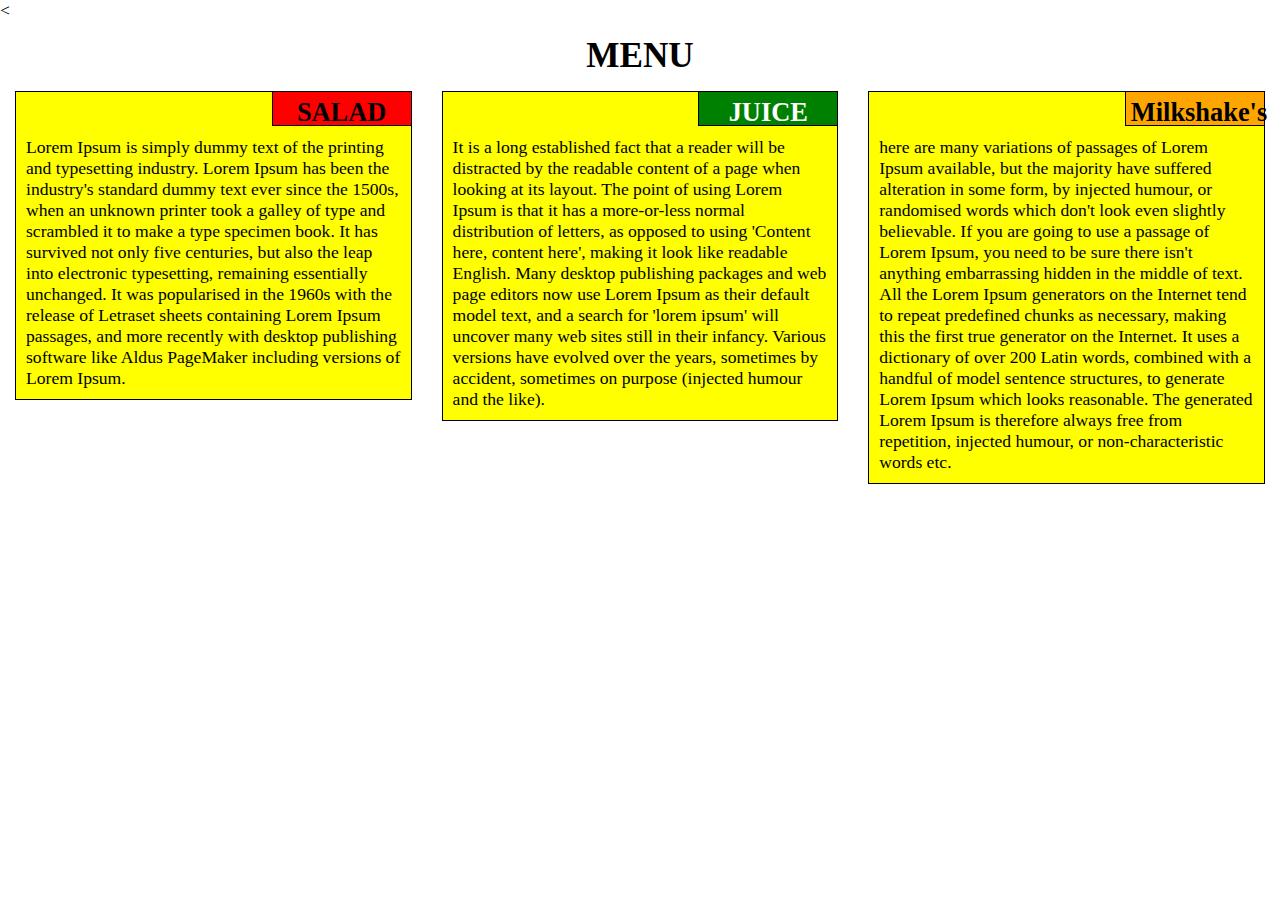
<file: index.html>
<<!DOCTYPE html>
<html>
<head>
	<meta charset="utf-8">
	<link rel="stylesheet"href="Style.css">
	<title>Solution for M2</title>
</head>



<body>
 <h1>MENU</h1>

 <div class="col-lg-4 col-md-6 col-sm-12">
  <div class="section">
  	<h2 class="salad">SALAD</h2>
  	<p>Lorem Ipsum is simply dummy text of the printing and typesetting industry. Lorem Ipsum has been the industry's standard dummy text ever since the 1500s, when an unknown printer took a galley of type and scrambled it to make a type specimen book. It has survived not only five centuries, but also the leap into electronic typesetting, remaining essentially unchanged. It was popularised in the 1960s with the release of Letraset sheets containing Lorem Ipsum passages, and more recently with desktop publishing software like Aldus PageMaker including versions of Lorem Ipsum.</p>
  </div>
 </div>

 <div class="col-lg-4 col-md-6 col-sm-12">
   <div class="section">
 	<h2 class="juice">JUICE</h2>
 	<p>It is a long established fact that a reader will be distracted by the readable content of a page when looking at its layout. The point of using Lorem Ipsum is that it has a more-or-less normal distribution of letters, as opposed to using 'Content here, content here', making it look like readable English. Many desktop publishing packages and web page editors now use Lorem Ipsum as their default model text, and a search for 'lorem ipsum' will uncover many web sites still in their infancy. Various versions have evolved over the years, sometimes by accident, sometimes on purpose (injected humour and the like).</p>
  </div>
 </div>

 <div class="col-lg-4 col-md-12 col-sm-12">
   <div class="section"> 
 	<h2 class="Milkshake">Milkshake's</h2>
 	<p>here are many variations of passages of Lorem Ipsum available, but the majority have suffered alteration in some form, by injected humour, or randomised words which don't look even slightly believable. If you are going to use a passage of Lorem Ipsum, you need to be sure there isn't anything embarrassing hidden in the middle of text. All the Lorem Ipsum generators on the Internet tend to repeat predefined chunks as necessary, making this the first true generator on the Internet. It uses a dictionary of over 200 Latin words, combined with a handful of model sentence structures, to generate Lorem Ipsum which looks reasonable. The generated Lorem Ipsum is therefore always free from repetition, injected humour, or non-characteristic words etc.</p>
  </div>
 </div>

</body>
</html>
</file>
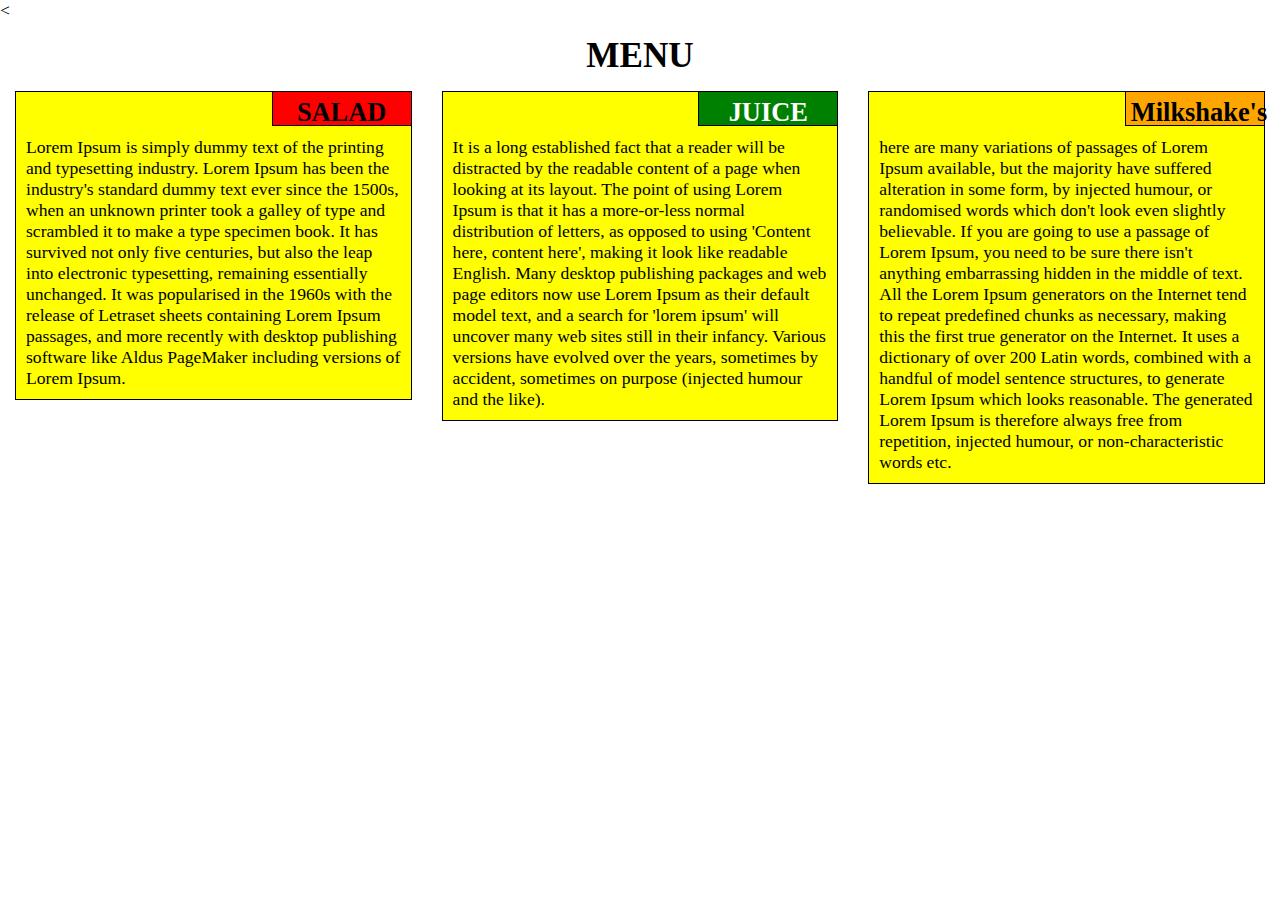
<file: M2.html>
<<!DOCTYPE html>
<html>
<head>
	<meta charset="utf-8">
	<link rel="stylesheet"href="Style.css">
	<title>Solution for M2</title>
</head>



<body>
 <h1>MENU</h1>

 <div class="col-lg-4 col-md-6 col-sm-12">
  <div class="section">
  	<h2 class="salad">SALAD</h2>
  	<p>Lorem Ipsum is simply dummy text of the printing and typesetting industry. Lorem Ipsum has been the industry's standard dummy text ever since the 1500s, when an unknown printer took a galley of type and scrambled it to make a type specimen book. It has survived not only five centuries, but also the leap into electronic typesetting, remaining essentially unchanged. It was popularised in the 1960s with the release of Letraset sheets containing Lorem Ipsum passages, and more recently with desktop publishing software like Aldus PageMaker including versions of Lorem Ipsum.</p>
  </div>
 </div>

 <div class="col-lg-4 col-md-6 col-sm-12">
   <div class="section">
 	<h2 class="juice">JUICE</h2>
 	<p>It is a long established fact that a reader will be distracted by the readable content of a page when looking at its layout. The point of using Lorem Ipsum is that it has a more-or-less normal distribution of letters, as opposed to using 'Content here, content here', making it look like readable English. Many desktop publishing packages and web page editors now use Lorem Ipsum as their default model text, and a search for 'lorem ipsum' will uncover many web sites still in their infancy. Various versions have evolved over the years, sometimes by accident, sometimes on purpose (injected humour and the like).</p>
  </div>
 </div>

 <div class="col-lg-4 col-md-12 col-sm-12">
   <div class="section"> 
 	<h2 class="Milkshake">Milkshake's</h2>
 	<p>here are many variations of passages of Lorem Ipsum available, but the majority have suffered alteration in some form, by injected humour, or randomised words which don't look even slightly believable. If you are going to use a passage of Lorem Ipsum, you need to be sure there isn't anything embarrassing hidden in the middle of text. All the Lorem Ipsum generators on the Internet tend to repeat predefined chunks as necessary, making this the first true generator on the Internet. It uses a dictionary of over 200 Latin words, combined with a handful of model sentence structures, to generate Lorem Ipsum which looks reasonable. The generated Lorem Ipsum is therefore always free from repetition, injected humour, or non-characteristic words etc.</p>
  </div>
 </div>

</body>
</html>
</file>
<file: Style.css>
* {
  box-sizing: border-box;
  margin: 0;
  padding: 0;
}

body {
  font-family: times new roman;
  font-size: 110%;
}

h1 {
  text-align: center;
  margin-top:15px;
  margin-bottom: 15px; 
}

h2{
  position: absolute;
  top: -1px;
  right:-1px;
  margin: auto;
  width: 140px;
  height: 35px;
  border:1px solid black;
  text-align:center;
  padding: 5px 5px 5px 5px;
}
  
.section {  
  clear: margin;
  position: relative;
  color: black;
  background-color: yellow;
  padding: 10px;
  padding-top: 45px;
  font-size: 100%;
  border:1px solid black;
  margin-left: 15px;
  margin-bottom: 15px;
  margin-right: 15px;
}

.salad{
  background-color:red;         
  color: black;
}

.juice{
  background-color:green;
  color: white;  
}

.Milkshake{
  background-color:orange;
  color: black;   
}

/* Large devices */
@media (min-width: 992px) {  
  .col-lg-1, .col-lg-2, .col-lg-3, .col-lg-4, .col-lg-5, .col-lg-6, .col-lg-7, .col-lg-8, .col-lg-9, .col-lg-10, .col-lg-11, .col-lg-12 {
    float: left;
    margin: auto;    
  }
  .col-lg-1 {
    width: 8.33%;
  }
  .col-lg-2 {
    width: 16.66%;
  }
  .col-lg-3 {
    width: 25%;
  }
  .col-lg-4 {
    width: 33.33%;
  }
  .col-lg-5 {
    width: 41.66%;
  }
  .col-lg-6 {
    width: 50%;
  }
  .col-lg-7 {
    width: 58.33%;
  }
  .col-lg-8 {
    width: 66.66%;
  }
  .col-lg-9 {
    width: 74.99%;
  }
  .col-lg-10 {
    width: 83.33%;
  }
  .col-lg-11 {
    width: 91.66%;
  }
  .col-lg-12 {
    width: 100%;
  }
}

/* Medium devices */
@media (min-width: 768px) and (max-width: 991px) {  
  .col-md-1, .col-md-2, .col-md-3, .col-md-4, .col-md-5, .col-md-6, .col-md-7, .col-md-8, .col-md-9, .col-md-10, .col-md-11, .col-md-12 {
    float: left;
    margin: auto;
  }
  .col-md-1 {
    width: 8.33%;
  }
  .col-md-2 {
    width: 16.66%;
  }
  .col-md-3 {
    width: 25%;
  }
  .col-md-4 {
    width: 33.33%;
  }
  .col-md-5 {
    width: 41.66%;
  }
  .col-md-6 {
    width: 50%;
  }
  .col-md-7 {
    width: 58.33%;
  }
  .col-md-8 {
    width: 66.66%;
  }
  .col-md-9 {
    width: 74.99%;
  }
  .col-md-10 {
    width: 83.33%;
  }
  .col-md-11 {
    width: 91.66%;
  }
  .col-md-12 {
    width: 100%;
  }
}  

/* Small devices */
@media (max-width: 767px){  
  .col-sm-1, .col-sm-2, .col-sm-3, .col-sm-4, .col-sm-5, .col-sm-6, .col-sm-7, .col-sm-8, .col-sm-9, .col-sm-10, .col-sm-11, .col-sm-12 {
    float: left;
    margin: auto;
  }
  .col-sm-1 {
    width: 8.33%;
  }
  .col-sm-2 {
    width: 16.66%;
  }
  .col-sm-3 {
    width: 25%;
  }
  .col-sm-4 {
    width: 33.33%;
  }
  .col-sm-5 {
    width: 41.66%;
  }
  .col-sm-6 {
    width: 50%;
  }
  .col-sm-7 {
    width: 58.33%;
  }
  .col-sm-8 {
    width: 66.66%;
  }
  .col-sm-9 {
    width: 74.99%;
  }
  .col-sm-10 {
    width: 83.33%;
  }
  .col-sm-11 {
    width: 91.66%;
  }
  .col-sm-12 {
    width: 100%;
  }
}
</file>
